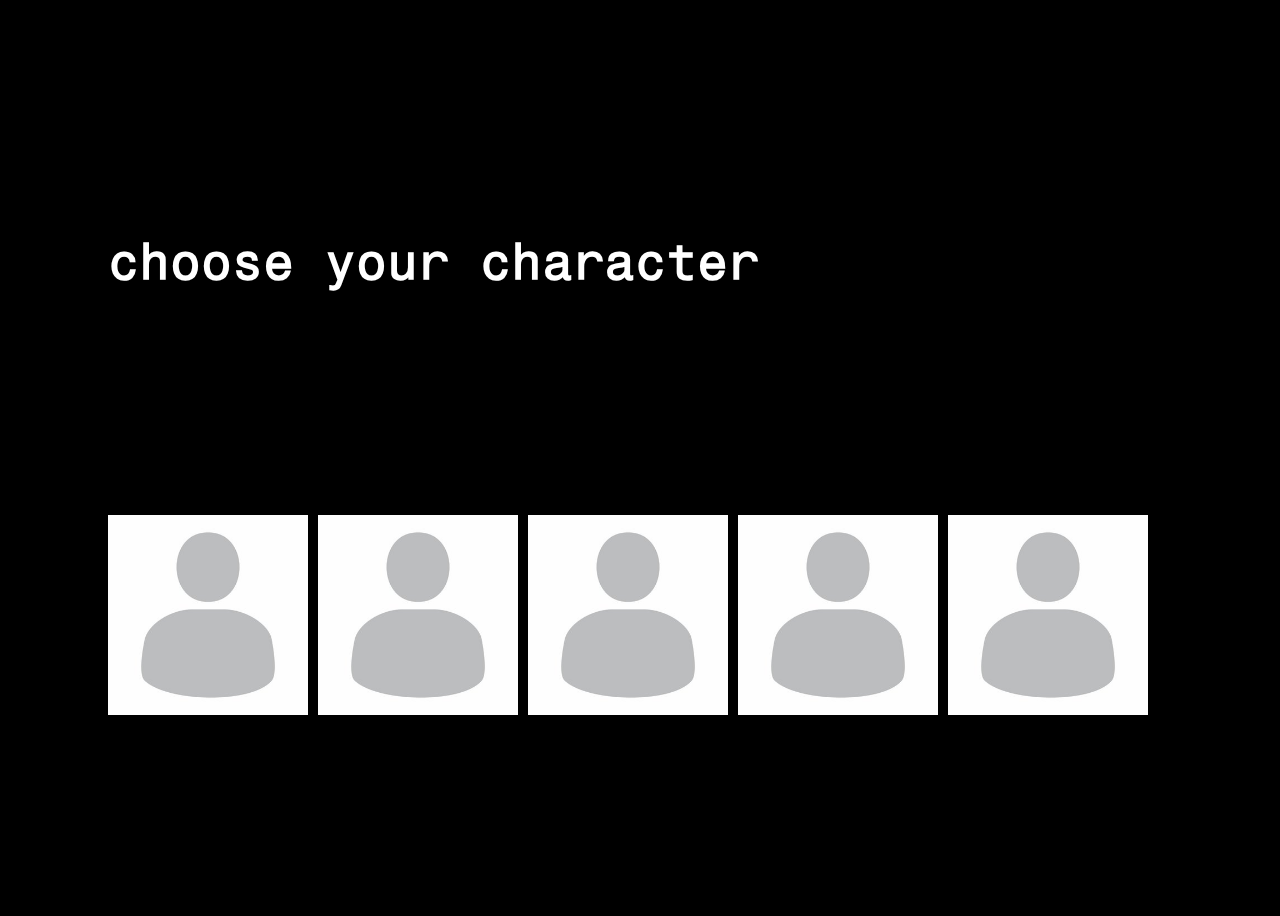
<file: index.html>
<!DOCTYPE html>
<html lang="en">
<head>
    <meta charset="UTF-8">
    <meta name="viewport" content="width=device-width, initial-scale=1.0">
    <title>Multiple Perspectives</title>
    <link rel="stylesheet" href="style.css">
</head>
<body>
    <div class="main">
        <h1 class="title">choose your character</h1>

        <div class="container 1">
            <img src="default_image.jpeg" onclick="openPage('page1.html')">
            <img src="default_image.jpeg" onclick="openPage('page2.html')">
            <img src="default_image.jpeg" onclick="openPage('page3.html')">
            <img src="default_image.jpeg" onclick="openPage('page4.html')">
            <img src="default_image.jpeg" onclick="openPage('page5.html')">
        </div>
    </div>
    <script src="script.js"></script>
</body>
</html>
</file>
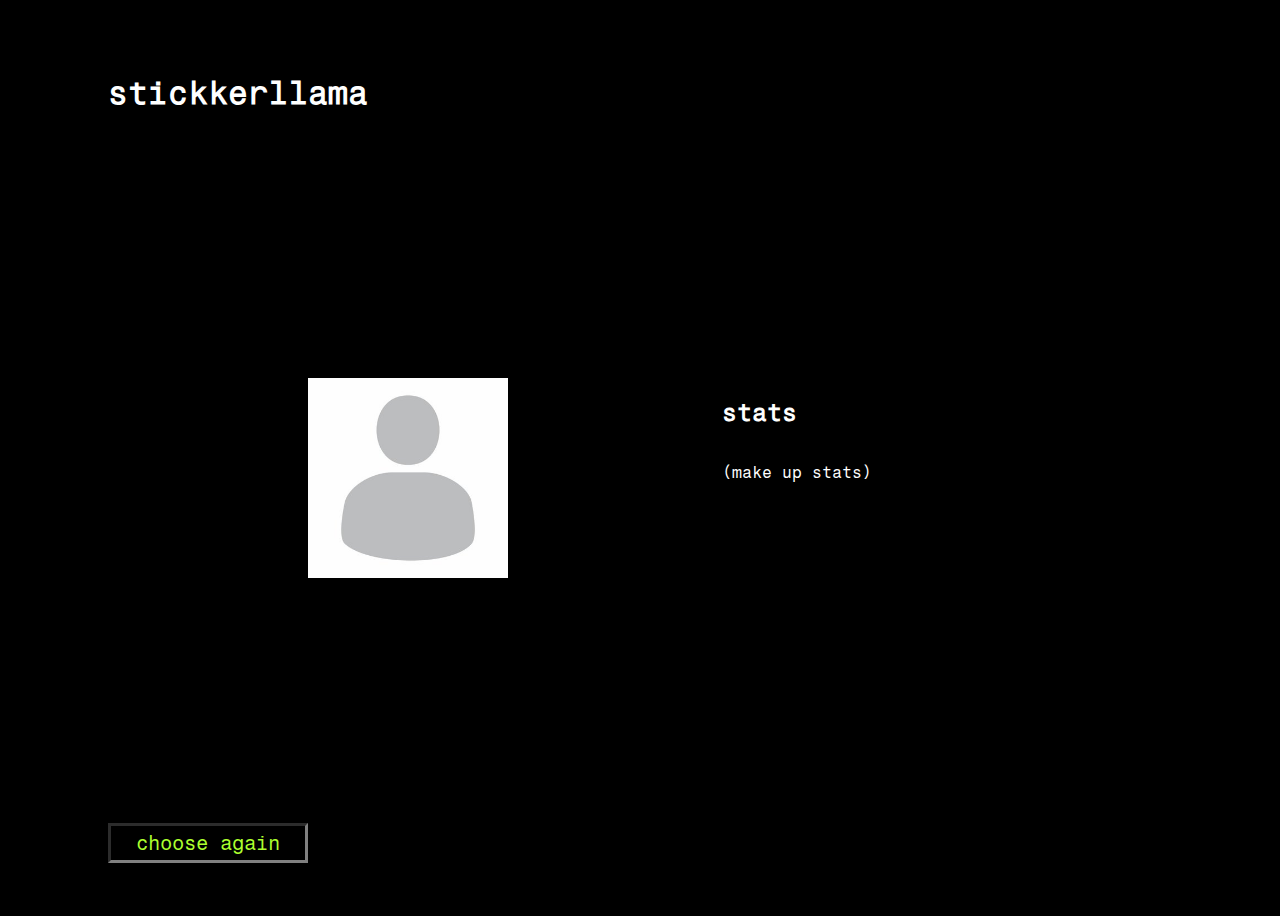
<file: page1.html>
<!DOCTYPE html>
<html lang="en">
<head>
    <meta charset="UTF-8">
    <meta name="viewport" content="width=device-width, initial-scale=1.0">
    <title>stickkerllama</title>
    <link rel="stylesheet" href="style.css">
</head>
<body>
    <div class="main">
        <h1>stickkerllama</h1>

        <div class="container2">
            <img src="default_image.jpeg">
            <div class="stats">
                <h2>stats</h2>
                <p>(make up stats)</p>
            </div>
        </div>
        <button onclick="openPage('index.html')">choose again</button>
    </div>

    <script src="script.js"></script>
    <script src="three.min.js"></script>
    <script src="GLTFLoader.js"></script>
    <script src="OrbitControls.js"></script>

</body>
</html>
</file>
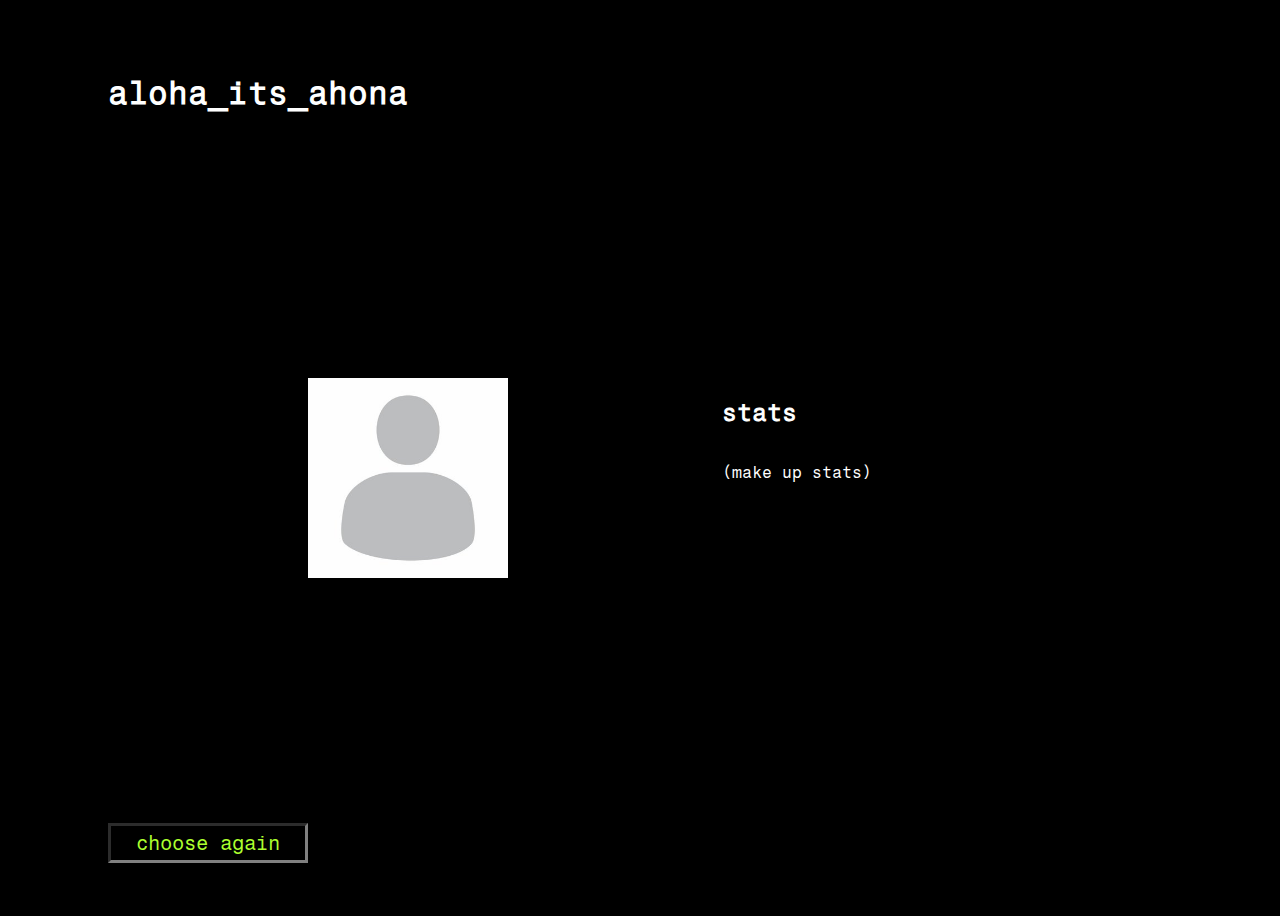
<file: page2.html>
<!DOCTYPE html>
<html lang="en">
<head>
    <meta charset="UTF-8">
    <meta name="viewport" content="width=device-width, initial-scale=1.0">
    <title>aloha_its_ahona</title>
    <link rel="stylesheet" href="style.css">
</head>
<body>
    <div class="main">
        <h1>aloha_its_ahona</h1>

        <div class="container2">
            <img src="default_image.jpeg">
            <div class="stats">
                <h2>stats</h2>
                <p>(make up stats)</p>
            </div>
        </div>
        <button onclick="openPage('index.html')">choose again</button>
    </div>
    
    <script src="script.js"></script>
    <script src="three.min.js"></script>
    <script src="GLTFLoader.js"></script>
    <script src="OrbitControls.js"></script>
</body>
</html>
</file>
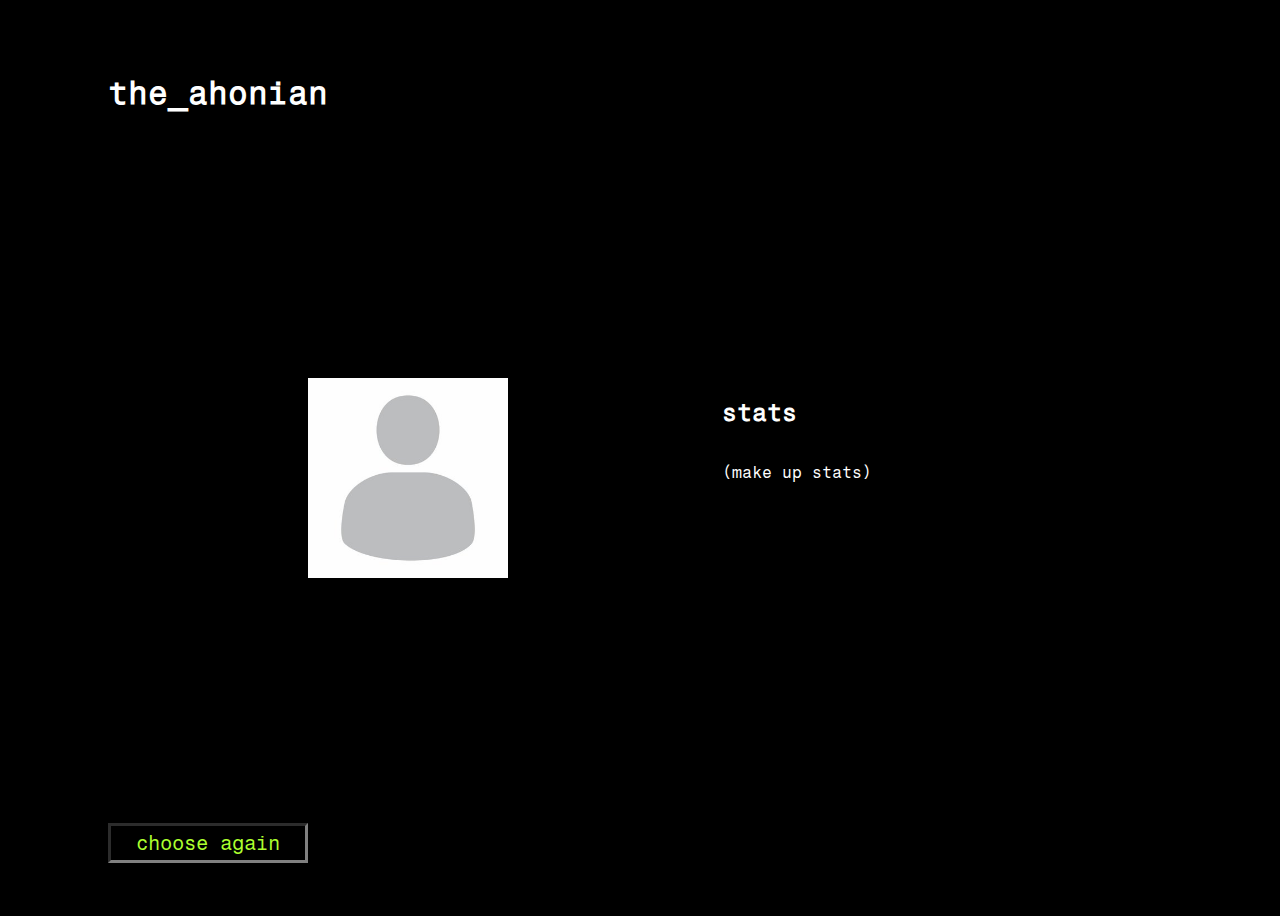
<file: page3.html>
<!DOCTYPE html>
<html lang="en">
<head>
    <meta charset="UTF-8">
    <meta name="viewport" content="width=device-width, initial-scale=1.0">
    <title>the_ahonian</title>
    <link rel="stylesheet" href="style.css">
</head>
<body>
    <div class="main">
        <h1>the_ahonian</h1>

        <div class="container2">
            <img src="default_image.jpeg">
            <div class="stats">
                <h2>stats</h2>
                <p>(make up stats)</p>
            </div>
        </div>
        <button onclick="openPage('index.html')">choose again</button>
    </div>
    <script src="script.js"></script>
    <script src="three.min.js"></script>
    <script src="GLTFLoader.js"></script>
    <script src="OrbitControls.js"></script>
</body>
</html>
</file>
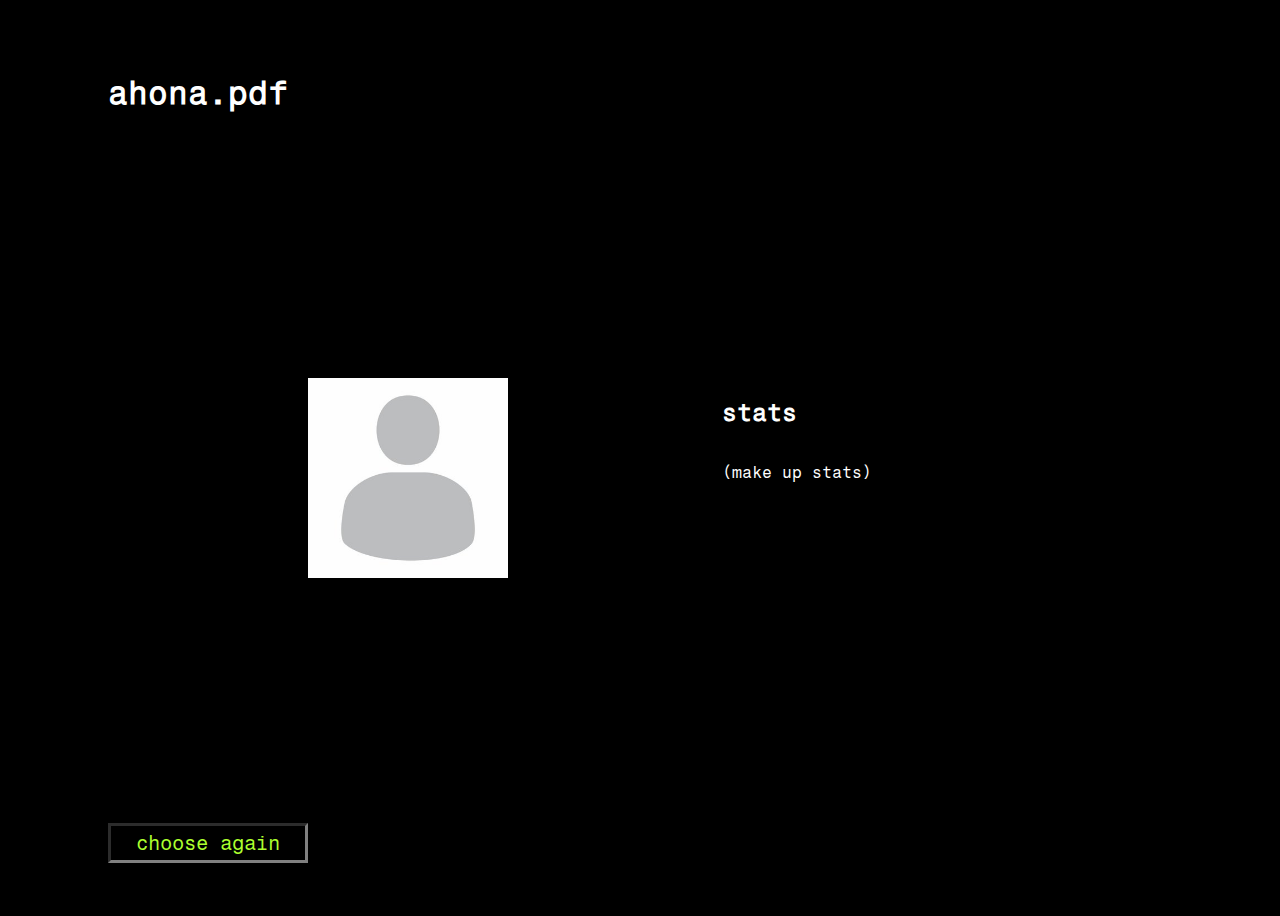
<file: page4.html>
<!DOCTYPE html>
<html lang="en">
<head>
    <meta charset="UTF-8">
    <meta name="viewport" content="width=device-width, initial-scale=1.0">
    <title>ahona.pdf</title>
    <link rel="stylesheet" href="style.css">
</head>
<body>
    <div class="main">
        <h1>ahona.pdf</h1>

        <div class="container2">
            <img src="default_image.jpeg">
            <div class="stats">
                <h2>stats</h2>
                <p>(make up stats)</p>
            </div>
        </div>
        <button onclick="openPage('index.html')">choose again</button>
    </div>
    <script src="script.js"></script>
    <script src="three.min.js"></script>
    <script src="GLTFLoader.js"></script>
    <script src="OrbitControls.js"></script>
</body>
</html>
</file>
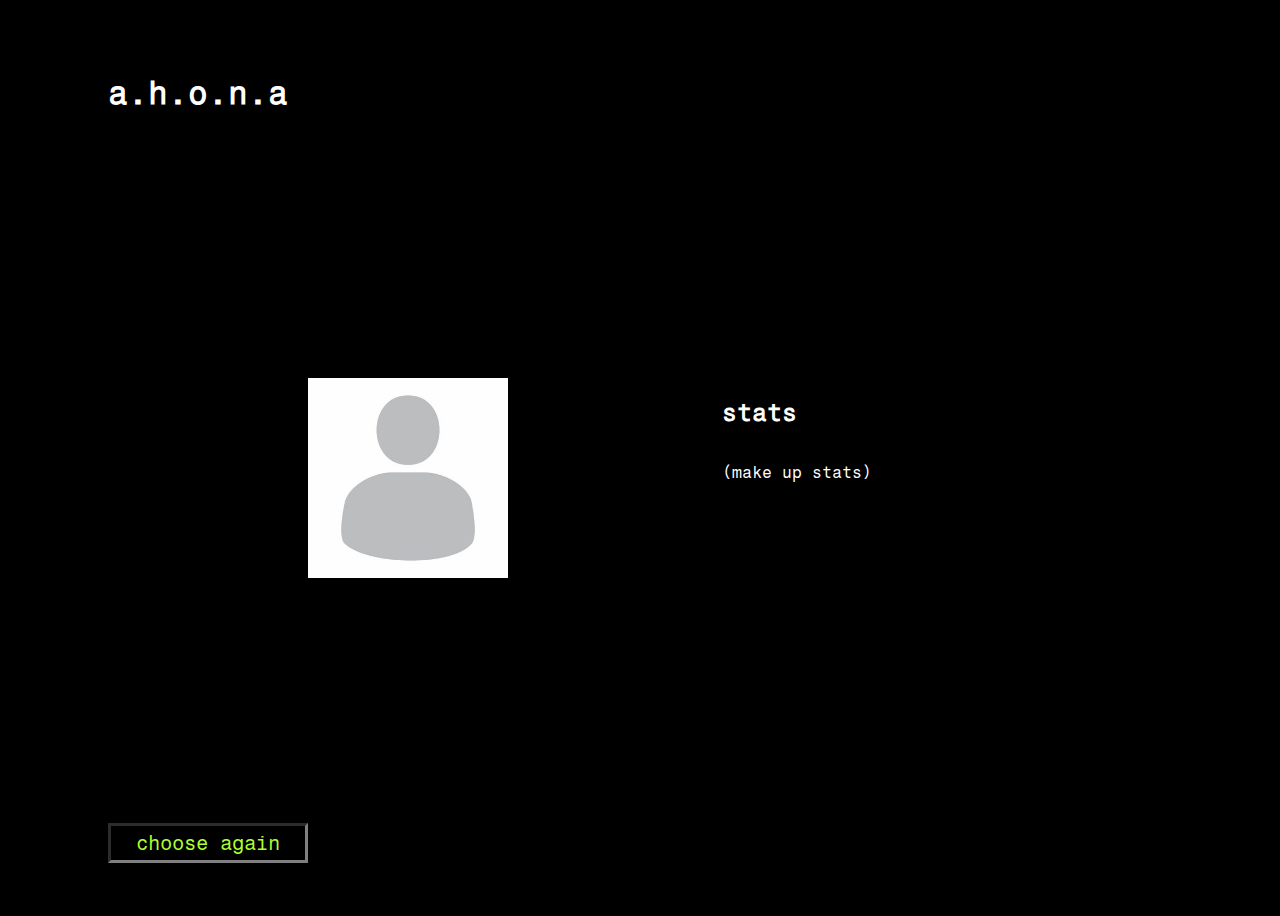
<file: page5.html>
<!DOCTYPE html>
<html lang="en">
<head>
    <meta charset="UTF-8">
    <meta name="viewport" content="width=device-width, initial-scale=1.0">
    <title>a.h.o.n.a</title>
    <link rel="stylesheet" href="style.css">
</head>
<body>
    <div class="main">
        <h1>a.h.o.n.a</h1>

        <div class="container2">
            <img src="default_image.jpeg">
            <div class="stats">
                <h2>stats</h2>
                <p>(make up stats)</p>
            </div>
        </div>
        <button onclick="openPage('index.html')">choose again</button>
    </div>
    <script src="script.js"></script>
    <script src="three.min.js"></script>
    <script src="GLTFLoader.js"></script>
    <script src="OrbitControls.js"></script>
</body>
</html>
</file>
<file: style.css>
@font-face {
    font-family: fragment;
    src: url(FragmentMono-Regular.ttf);
}

body{
    background-color: black;
    font-family: 'fragment';
    color: white;
}

.title{
    font-size: 50px;
}

.main{
    display: flex;
    height: 100vh;
    flex-flow: column wrap;
    justify-content: space-evenly;
    margin-left: 100px;
}

.container1{
    display: flex;
    justify-content: space-around;
    height: 70vh;
    margin: 100px;
}

img{
    height: 200px;
}

.container2{
    display: flex;
    justify-content: space-between;
    margin: 200px;
    margin-right: 400px;
}

.stats{
    display: flex;
    flex-direction: column;
}

button{
    max-width: 200px;
    font-size: 20px;
    height: 40px;
    font-family: 'fragment';
    color: greenyellow;
    background-color: black;
    border: 3px;
    border-color: grey;
    border-style:inset;
}

button:hover{
    background-color: yellow;
    color: black;
}
</file>
